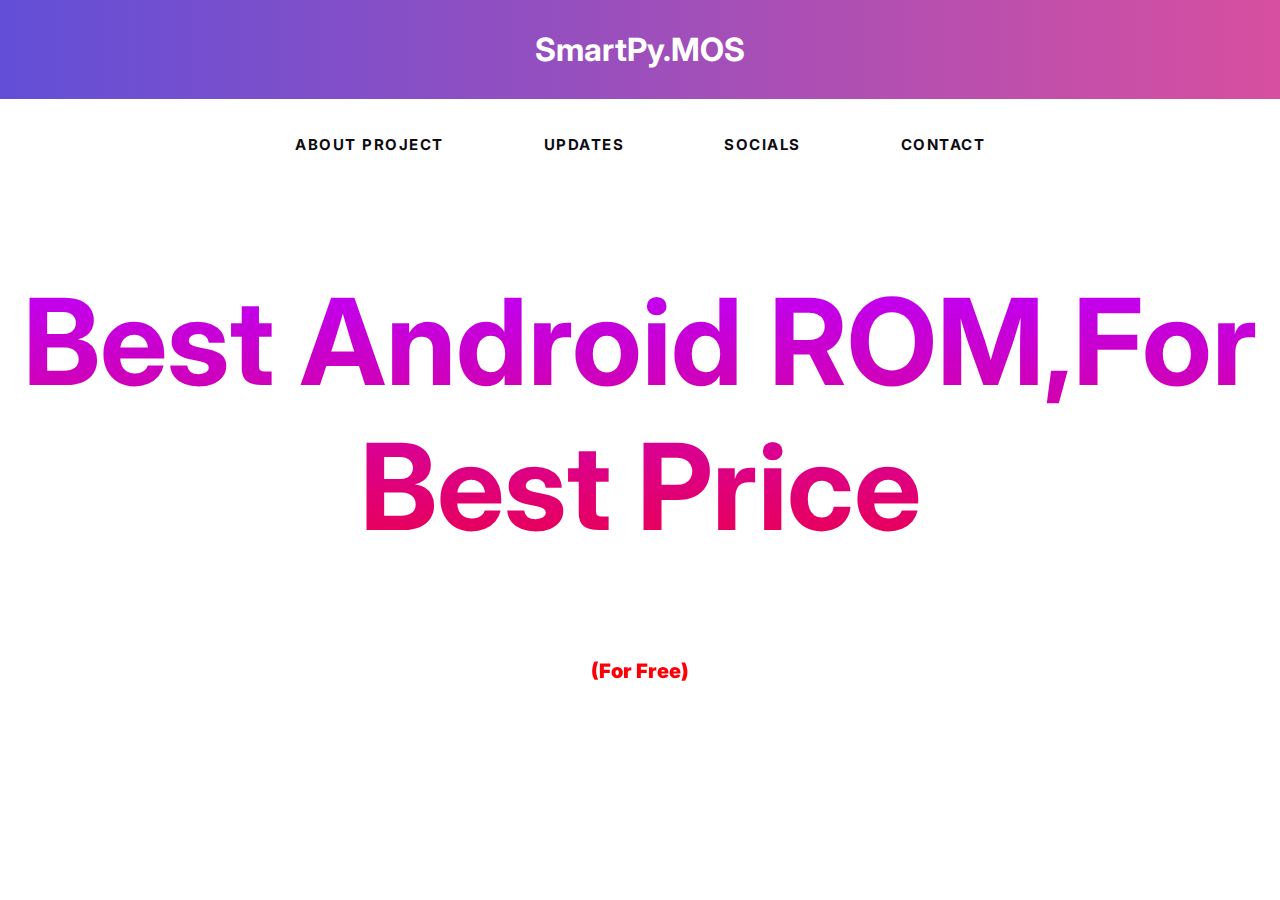
<file: index.html>
<!DOCTYPE html>
<html lang="pl">
<head>
    <meta charset="UTF-8">
    <meta name="viewport" content="width=device-width, initial-scale=1.0">
    <title>SmartPy.MOS</title>
    <link rel="stylesheet" href="style.css">
    <link rel="preconnect" href="https://fonts.googleapis.com">
    <link rel="preconnect" href="https://fonts.gstatic.com" crossorigin>
    <link href="https://fonts.googleapis.com/css2?family=Inter:wght@100;400&display=swap" rel="stylesheet">
</head>
<body>
    <header>
        <h1 id="logo">
            SmartPy.MOS
        </h1>
        <div class="buttons">
            <a href="about.html">
                About Project
            </a>

            <a href="updates.html">
                Updates
            </a>

            <a href="socials.html">
                Socials
            </a>
            <a href="contact.html">
                Contact
            </a>
        </div>
        <main>
            <div class="gradient_text">
                <h2 id="background">
                    Best Android ROM,For Best Price
                </h2>
                <p id="smoll">
                    (For Free)
                </p>
            </div>
        </main>
    </header>
</body>
</html>
</file>
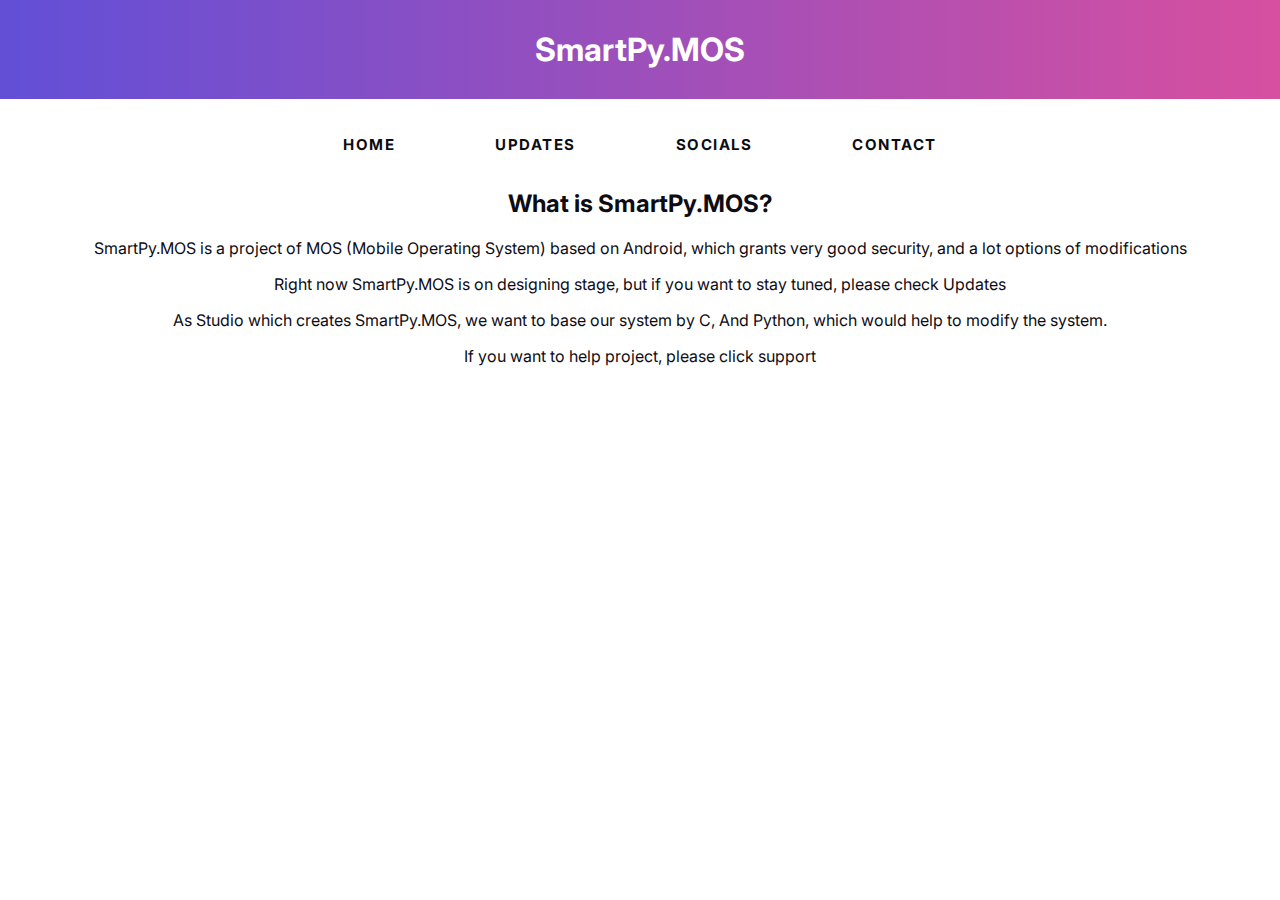
<file: about.html>
<!DOCTYPE html>
<html lang="pl">
<head>
    <meta charset="UTF-8">
    <meta name="viewport" content="width=device-width, initial-scale=1.0">
    <title>SmartPy.MOS -> About</title>
    <link rel="stylesheet" href="style.css">
    <link rel="preconnect" href="https://fonts.googleapis.com">
    <link rel="preconnect" href="https://fonts.gstatic.com" crossorigin>
    <link href="https://fonts.googleapis.com/css2?family=Inter:wght@100;400&display=swap" rel="stylesheet">
</head>
<body>
    <header>
        <h1 id="logo">
            SmartPy.MOS
        </h1>
        <div class="buttons">
            <a href="index.html">
                Home
            </a>

            <a href="updates.html">
                Updates
            </a>

            <a href="socials.html">
                Socials
            </a>
            <a href="contact.html">
                Contact
            </a>
        </div>
    </header>
    <main>
        <h2>
            What is SmartPy.MOS?
        </h2>
        <p>
            SmartPy.MOS is a project of MOS (Mobile Operating System) based on Android, which grants very good security, and a lot options of modifications
        </p>
        <p>
            Right now SmartPy.MOS is on designing stage, but if you want to stay tuned, please check Updates
        </p>
        <p>
            As Studio which creates SmartPy.MOS, we want to base our system by C, And Python, which would help to modify the system.
        </p>
        <p>
            If you want to help project, please click support
        </p>
    </main>
</body>
</html>
</file>
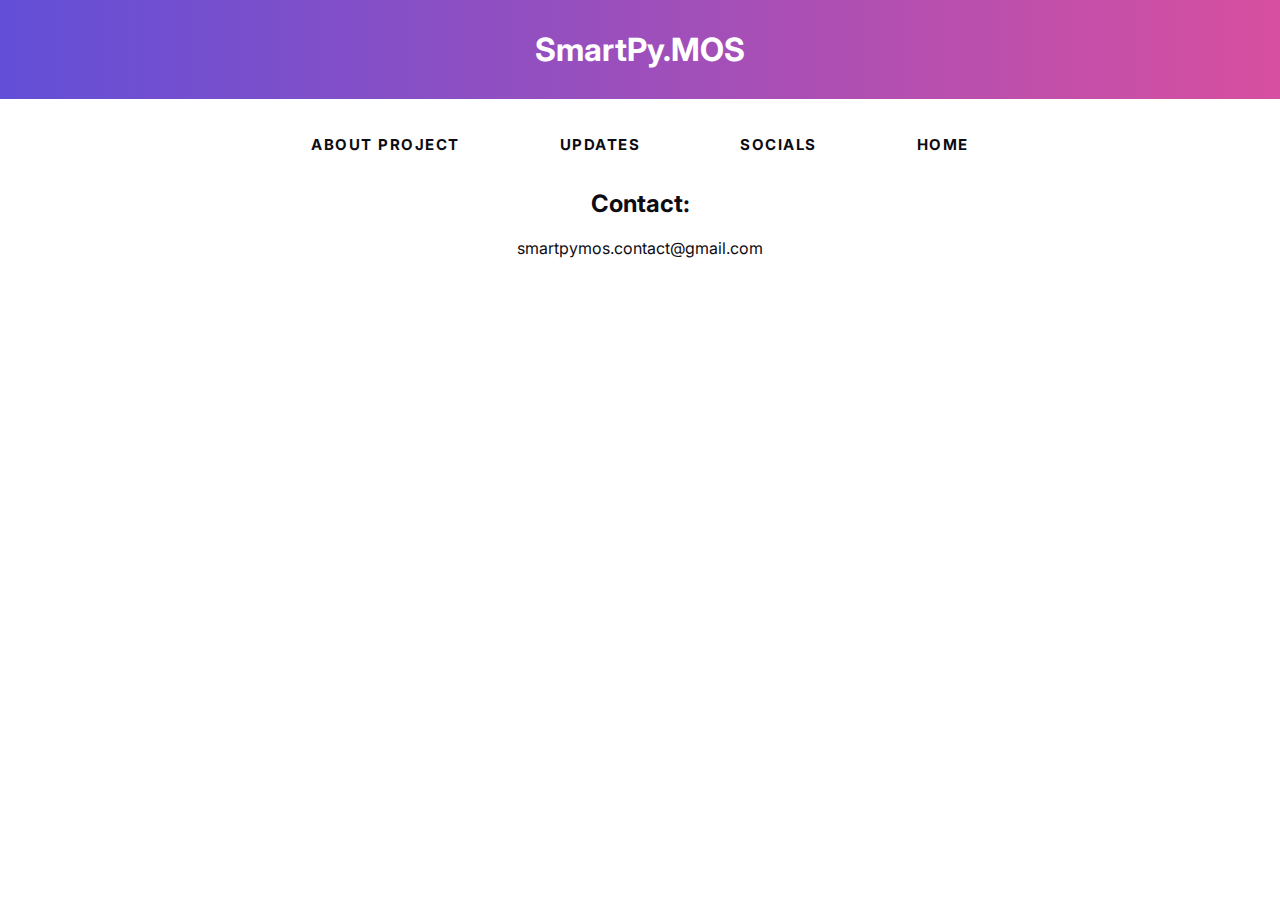
<file: contact.html>
<!DOCTYPE html>
<html lang="pl">
<head>
    <meta charset="UTF-8">
    <meta name="viewport" content="width=device-width, initial-scale=1.0">
    <title>SmartPy.MOS -> Contact</title>
    <link rel="stylesheet" href="style.css">
    <link rel="preconnect" href="https://fonts.googleapis.com">
    <link rel="preconnect" href="https://fonts.gstatic.com" crossorigin>
    <link href="https://fonts.googleapis.com/css2?family=Inter:wght@100;400&display=swap" rel="stylesheet">
</head>
<body>
    <header>
        <h1 id="logo">
            SmartPy.MOS
        </h1>
        <div class="buttons">
            <a href="about.html">
                About Project
            </a>

            <a href="updates.html">
                Updates
            </a>

            <a href="socials.html">
                Socials
            </a>
            <a href="index.html">
                Home
            </a>
        </div>
    </header>
  <main>
    <h2>
      Contact:
    </h2>
    <p>
      smartpymos.contact@gmail.com
    </p>
  </main>
</body>
</html>
</file>
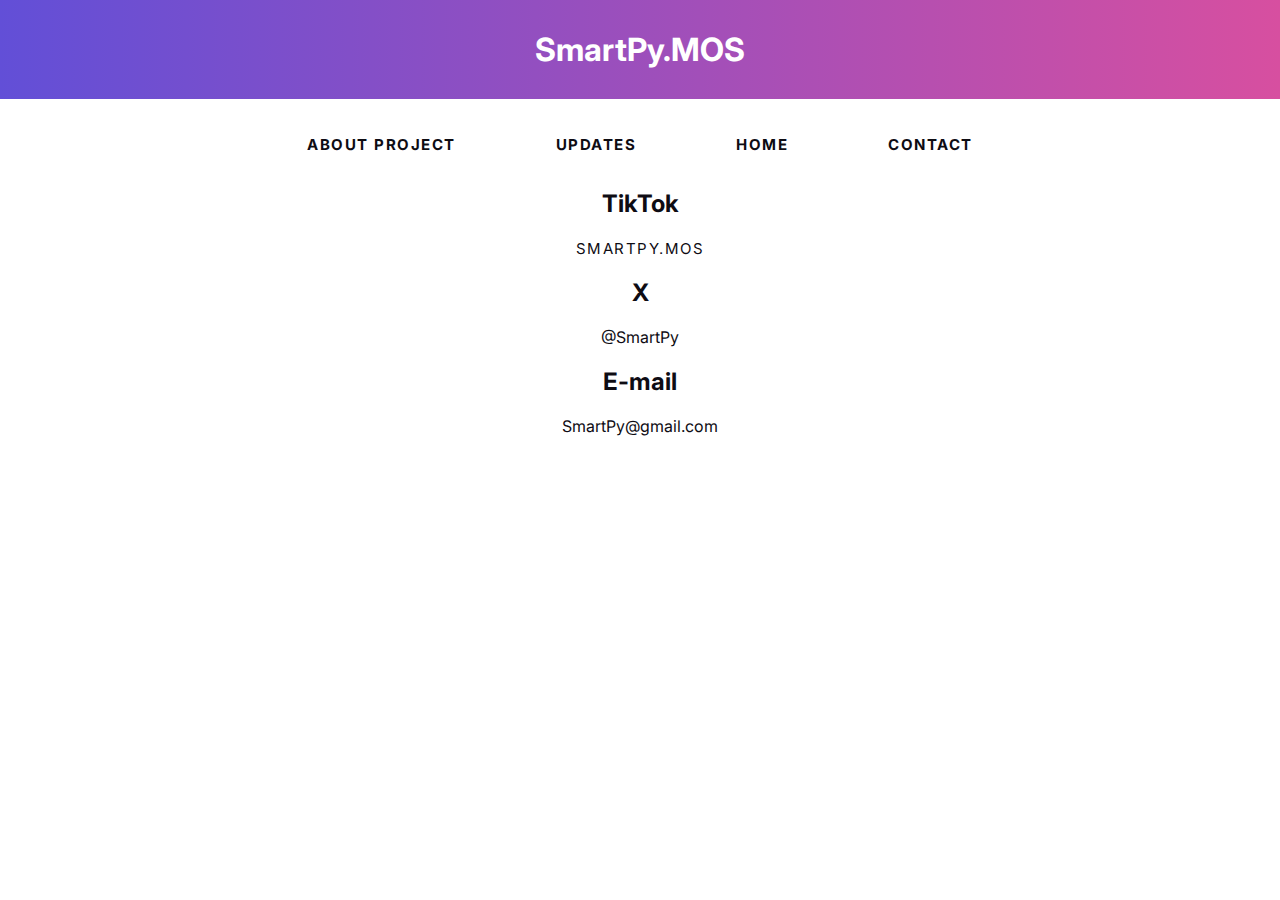
<file: socials.html>
<!DOCTYPE html>
<html lang="pl">
<head>
    <meta charset="UTF-8">
    <meta name="viewport" content="width=device-width, initial-scale=1.0">
    <title>SmartPy.MOS -> Socials</title>
    <link rel="stylesheet" href="style.css">
    <link rel="preconnect" href="https://fonts.googleapis.com">
    <link rel="preconnect" href="https://fonts.gstatic.com" crossorigin>
    <link href="https://fonts.googleapis.com/css2?family=Inter:wght@100;400&display=swap" rel="stylesheet">
</head>
<body>
    <header>
        <h1 id="logo">
            SmartPy.MOS
        </h1>
        <div class="buttons">
            <a href="about.html">
                About Project
            </a>

            <a href="updates.html">
                Updates
            </a>

            <a href="index.html">
                Home
            </a>
            <a href="contact.html">
                Contact
            </a>
        </div>
    </header>
    <main>
        <h2>
            TikTok
        </h2>
        <a href="https://www.tiktok.com/@smartpy.mos" class="no_cap">
            smartpy.mos
        </a>
        <h2>
            X
        </h2>
        <p>
            @SmartPy
        </p>
        <h2>
            E-mail
        </h2>
        <p>
            SmartPy@gmail.com
        </p>
    </main>
</body>
</html>
</file>
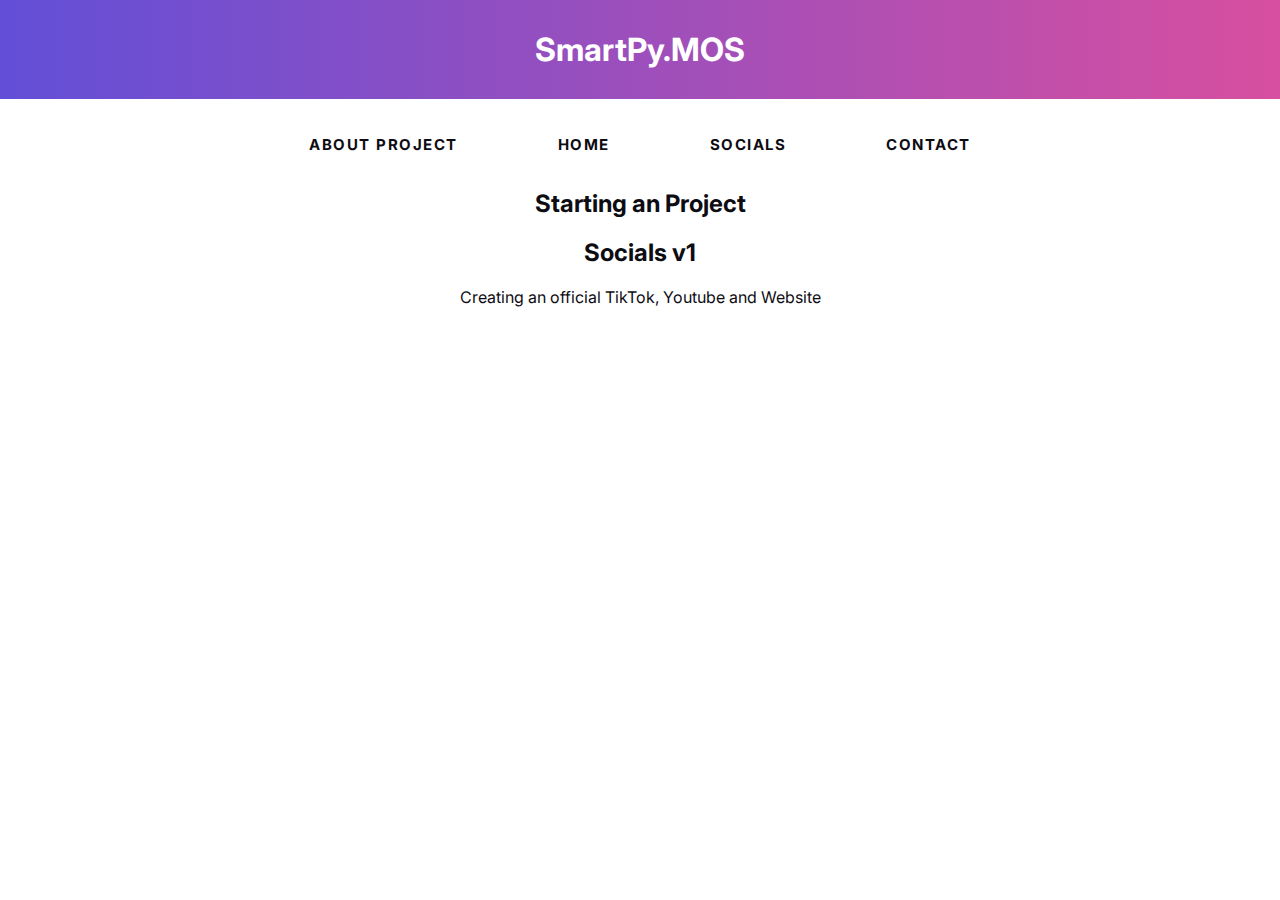
<file: updates.html>
<!DOCTYPE html>
<html lang="pl">
<head>
    <meta charset="UTF-8">
    <meta name="viewport" content="width=device-width, initial-scale=1.0">
    <title>SmartPy.MOS -> Updates</title>
    <link rel="stylesheet" href="style.css">
    <link rel="preconnect" href="https://fonts.googleapis.com">
    <link rel="preconnect" href="https://fonts.gstatic.com" crossorigin>
    <link href="https://fonts.googleapis.com/css2?family=Inter:wght@100;400&display=swap" rel="stylesheet">
</head>
<body>
    <header>
        <h1 id="logo">
            SmartPy.MOS
        </h1>
        <div class="buttons">
            <a href="about.html">
                About Project
            </a>
            <a href="index.html">
                Home
            </a>
            <a href="socials.html">
                Socials
            </a>
            <a href="contact.html">
                Contact
            </a>
        </div>
    </header>
    <main>
        <h2>
            Starting an Project
        </h2>
        <h2>
            Socials v1
        </h2>
        <p>
            Creating an official TikTok, Youtube and Website
        </p>
    </main>
</body>
</html>
</file>
<file: style.css>
:root{
    --main-color:#624FD7;
    --second-color:#D74FA0;
    --third-color:white;
    --fourth-color:rgb(14, 12, 19);
}

body{
    color:var(--fourth-color);
    background-color:var(--third-color);
    font-family: "Inter", Geneva, Tahoma, sans-serif, sans-serif;
    margin:0px;
}
#logo{
    background-image:linear-gradient(to right, var(--main-color), var(--second-color));
    color:var(--third-color);
}
h1{
    padding:30px 0px;
    margin-top:0px;
    text-align: center;
}
.buttons{
    text-align: center;
    display:flex;
    align-items: center;
    justify-content: center;
}
a{
    text-decoration: none;
    background-color: var(--third-color);
    color:var(--fourth-color);
    border:none;
    padding:15px 20px; 
    border-radius: 15px;
    margin:0px 30px;
    transition:300ms;
    font-weight: bold;
    letter-spacing: 1.5px;
    text-transform: uppercase;
    font-size: 15px;
}

a:hover{
    letter-spacing: 5px;
    transform: scale(1.1);
    background-color: var(--main-color);
    color: var(--third-color);
    box-shadow: var(--main-color) 0 0 50px 0px;
    box-sizing: border-box;
}
main{
    text-align: center;
}
.no_cap{
    text-decoration: none;
    background-color: var(--third-color);
    color:var(--fourth-color);
    border:none;
    padding:none;
    border-radius:none;
    margin:none;
    transition:300ms;
    font-weight:normal;
    letter-spacing:none;
    text-transform: uppercase;
}
.no_cap:hover{
    letter-spacing: none;
    transform: scale(1);
}
.gradient_text{
    background: linear-gradient(180deg, #BD00FF 0%, #F00 100%);
    background-clip: text;
    -webkit-background-clip: text;
    -webkit-text-fill-color: transparent;
    font-weight:900;
    text-align: center;
    font-size:80px;
    margin-top:100px;
    margin-bottom:100px;
}
#smoll{
    font-size:20px;
}
</file>
